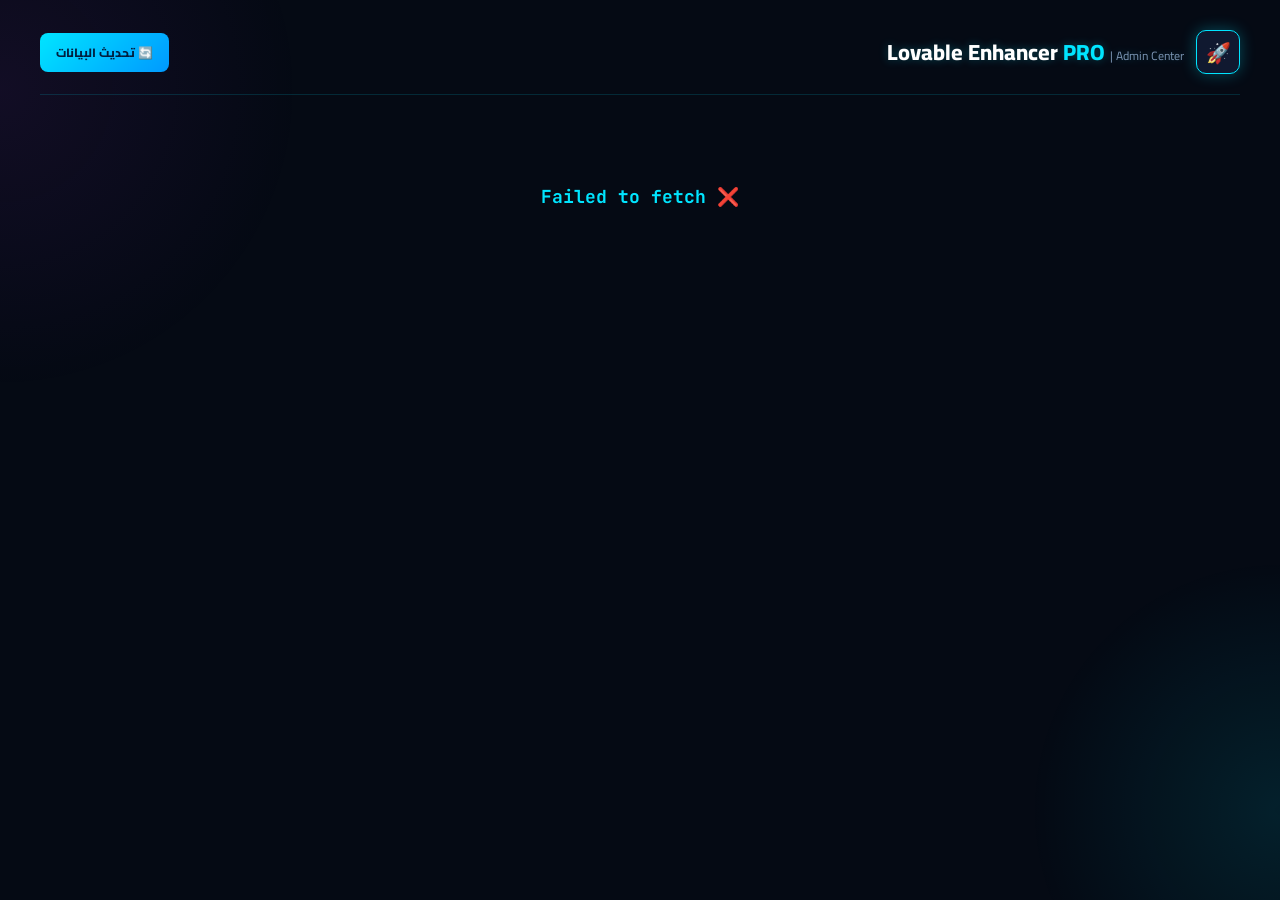
<file: index.html>
<!DOCTYPE html>
<html lang="ar" dir="rtl">
<head>
    <meta charset="UTF-8">
    <meta name="viewport" content="width=device-width, initial-scale=1.0">
    <title>Lovable Pro - Admin Center</title>
    <link rel="preconnect" href="https://fonts.googleapis.com" />
    <link rel="preconnect" href="https://fonts.gstatic.com" crossorigin />
    <link href="https://fonts.googleapis.com/css2?family=Cairo:wght@400;600;700;800&family=JetBrains+Mono:wght@500;700&display=swap" rel="stylesheet" />
    
    <style>
        :root {
            --bg: #050a14;
            --surface: #0a1122;
            --surface-2: #101930;
            --primary: #00e5ff;
            --primary-2: #b537f2;
            --danger: #ff2a5f;
            --warning: #ff9e00;
            --text: #e2f1ff;
            --muted: #7b96b5;
            --border: rgba(0, 229, 255, 0.15);
            --glow: rgba(0, 229, 255, 0.3);
            --font: 'Cairo', sans-serif;
            --mono: 'JetBrains Mono', monospace;
        }

        * { box-sizing: border-box; margin: 0; padding: 0; }

        body { 
            background: var(--bg); color: var(--text); font-family: var(--font); 
            padding: 30px 20px; -webkit-font-smoothing: antialiased;
        }

        .mesh {
            position: fixed; inset: 0; z-index: -1; pointer-events: none;
            background: radial-gradient(600px circle at 0% 10%, rgba(181, 55, 242, 0.08), transparent 50%),
                        radial-gradient(500px circle at 100% 90%, rgba(0, 229, 255, 0.1), transparent 50%);
        }

        .container { max-width: 1200px; margin: 0 auto; }

        .header { display: flex; justify-content: space-between; align-items: center; padding-bottom: 20px; border-bottom: 1px solid var(--border); margin-bottom: 30px; }
        .brand { display: flex; align-items: center; gap: 12px; }
        .logo { width: 44px; height: 44px; background: var(--surface-2); border-radius: 10px; border: 1px solid var(--primary); box-shadow: 0 0 15px var(--glow); display: grid; place-items: center; font-size: 20px; }
        .title { font-size: 22px; font-weight: 800; color: #fff; text-shadow: 0 0 10px var(--glow); }
        .title span { color: var(--primary); }

        .grid { display: grid; grid-template-columns: repeat(auto-fit, minmax(250px, 1fr)); gap: 20px; margin-bottom: 20px; }
        .card { background: var(--surface); border: 1px solid var(--border); border-radius: 14px; padding: 24px; box-shadow: 0 8px 24px rgba(0,0,0,0.4); position: relative; overflow: hidden; }
        .card::before { content: ''; position: absolute; top: 0; right: 0; width: 3px; height: 100%; background: var(--primary); box-shadow: 0 0 10px var(--glow); }
        .card.purple::before { background: var(--primary-2); box-shadow: 0 0 10px rgba(181,55,242,0.4); }
        .card h3 { color: #fff; font-size: 16px; font-weight: 700; margin-bottom: 15px; }
        .stat-val { font-family: var(--mono); font-size: 38px; font-weight: bold; color: var(--primary); text-shadow: 0 0 15px var(--glow); margin-top: 10px; }
        .stat-label { color: var(--muted); font-size: 13px; font-weight: 600; }

        .form-group { display: flex; flex-direction: column; gap: 8px; margin-bottom: 16px; }
        label { font-size: 13px; color: var(--muted); font-weight: 600; }
        select { background: rgba(0,0,0,0.3); border: 1px solid var(--border); color: var(--primary); padding: 12px 14px; border-radius: 8px; font-family: var(--font); font-size: 14px; outline: none; transition: 0.3s; width: 250px;}
        select:focus { border-color: var(--primary); box-shadow: 0 0 8px var(--glow); }

        .btn { background: linear-gradient(135deg, var(--primary), #0099ff); color: #001f3f; border: none; padding: 12px 20px; border-radius: 8px; font-weight: 800; font-size: 14px; cursor: pointer; transition: 0.3s; font-family: var(--font); display: flex; justify-content: center; align-items: center; gap: 8px; }
        .btn:hover { transform: translateY(-2px); box-shadow: 0 6px 20px var(--glow); }
        .btn:disabled { opacity: 0.6; cursor: not-allowed; transform: none; }
        .btn-danger { background: transparent; color: var(--danger); border: 1px solid rgba(255,42,95,0.4); padding: 6px 12px; font-size: 11px; font-weight: 700; border-radius: 6px; cursor: pointer; transition: 0.2s; }
        .btn-danger:hover { background: rgba(255,42,95,0.1); box-shadow: 0 0 10px rgba(255,42,95,0.3); }
        
        .btn-copy { background: transparent; color: var(--primary); border: none; cursor: pointer; font-size: 14px; margin-right: 5px; transition: 0.2s;}
        .btn-copy:hover { transform: scale(1.2); text-shadow: 0 0 8px var(--glow); }

        /* Tabs System */
        .tabs { display: flex; gap: 10px; margin-bottom: 20px; background: var(--surface); padding: 8px; border-radius: 12px; border: 1px solid var(--border); }
        .tab-btn { flex: 1; padding: 12px; background: transparent; border: none; color: var(--muted); font-family: var(--font); font-weight: 700; font-size: 15px; border-radius: 8px; cursor: pointer; transition: 0.3s; }
        .tab-btn.active { background: var(--primary); color: #001f3f; box-shadow: 0 0 15px var(--glow); }
        .tab-content { display: none; animation: fadeIn 0.3s ease; }
        @keyframes fadeIn { from { opacity: 0; transform: translateY(5px); } to { opacity: 1; transform: none; } }

        /* Tables & Sorting */
        table { width: 100%; border-collapse: collapse; font-size: 13px; white-space: nowrap; }
        th, td { padding: 14px 10px; text-align: right; border-bottom: 1px dashed rgba(0, 229, 255, 0.1); }
        th { color: var(--muted); font-weight: 700; background: rgba(0,0,0,0.2); cursor: pointer; transition: 0.2s; user-select: none; }
        th:hover { color: var(--primary); background: rgba(0, 229, 255, 0.05); }
        td { color: #fff; }
        .td-mono { font-family: var(--mono); color: var(--text); }
        tr:hover td { background: rgba(0, 229, 255, 0.03); }
        
        .clickable-link { color: var(--primary); text-decoration: underline; cursor: pointer; font-weight: bold; }
        .clickable-link:hover { color: #fff; text-shadow: 0 0 8px var(--glow); }

        .badge { padding: 4px 10px; border-radius: 6px; font-size: 11px; font-weight: 800; letter-spacing: 0.5px; display: inline-block;}
        .badge.active { background: rgba(0, 229, 255, 0.1); color: var(--primary); border: 1px solid var(--primary); }
        .badge.unused { background: rgba(181, 55, 242, 0.15); color: #eabfff; border: 1px solid var(--primary-2); }
        .badge.expired { background: rgba(255, 42, 95, 0.1); color: var(--danger); border: 1px solid var(--danger); }

        .new-keys-box { margin-top: 20px; padding: 20px; background: var(--surface-2); border-radius: 8px; border: 1px dashed var(--primary); color: var(--primary); font-family: var(--mono); text-align: center; font-size: 20px; display: none; font-weight: bold; letter-spacing: 1px;}
        .loading { text-align: center; padding: 60px; color: var(--primary); font-family: var(--mono); font-weight: bold; font-size: 18px; animation: pulse 1.5s infinite; }
        
        /* Modal (History Logs) */
        .modal { display: none; position: fixed; z-index: 1000; left: 0; top: 0; width: 100%; height: 100%; background-color: rgba(5, 10, 20, 0.9); backdrop-filter: blur(5px); }
        .modal-content { background-color: var(--surface); margin: 5% auto; padding: 20px; border: 1px solid var(--primary); border-radius: 14px; width: 80%; max-width: 800px; box-shadow: 0 0 30px var(--glow); color: #fff; animation: fadeIn 0.3s; }
        .close-modal { color: var(--danger); float: left; font-size: 28px; font-weight: bold; cursor: pointer; }
        .close-modal:hover { color: #ff85a1; }
        .modal-header { font-size: 18px; font-weight: bold; color: var(--primary); margin-bottom: 15px; border-bottom: 1px solid var(--border); padding-bottom: 10px; font-family: var(--mono); direction: ltr; text-align: left;}
    </style>
</head>
<body>
    <div class="mesh"></div>

    <div class="container">
        <header class="header">
            <div class="brand">
                <div class="logo">🚀</div>
                <div class="title">Lovable Enhancer <span>PRO</span> <span style="font-size:12px; color: var(--muted); font-weight:normal;">| Admin Center</span></div>
            </div>
            <div>
                <button class="btn" style="padding: 8px 16px; font-size: 12px;" onclick="loadData()">🔄 تحديث البيانات</button>
            </div>
        </header>

        <div id="loader" class="loading">جاري مزامنة البيانات مع السيرفر السحابي...</div>

        <div id="dashboard-content" style="display: none;">
            
            <div class="grid">
                <div class="card">
                    <div class="stat-label">إجمالي التخطي (التراخيص المدفوعة)</div>
                    <div class="stat-val" id="total-lic-injections">0</div>
                </div>
                <div class="card purple">
                    <div class="stat-label">إجمالي التخطي (الفترات التجريبية)</div>
                    <div class="stat-val" id="total-trial-injections" style="color: #eabfff;">0</div>
                </div>
                <div class="card">
                    <div class="stat-label">إجمالي الأجهزة المسجلة (المستخدمين)</div>
                    <div class="stat-val" id="total-devices">0</div>
                </div>
                <div class="card purple">
                    <div class="stat-label">الفترات التجريبية الحالية</div>
                    <div class="stat-val" id="total-trials" style="color: #eabfff;">0</div>
                </div>
            </div>

            <!-- توليد التراخيص (تم تعديل اللوجيك) -->
            <div class="card" style="margin-bottom: 20px;">
                <h3>✨ توليد ترخيص جديد</h3>
                <div style="display: flex; gap: 15px; align-items: flex-end;">
                    <div class="form-group">
                        <label>اختر خطة الاشتراك لتوليد الكود</label>
                        <select id="plan-type">
                            <option value="Daily">يومي (Daily) - 1 Day</option>
                            <option value="Weekly">أسبوعي (Weekly) - 7 Days</option>
                            <option value="Monthly" selected>شهري (Monthly) - 30 Days</option>
                            <option value="Yearly">سنوي (Yearly) - 365 Days</option>
                        </select>
                    </div>
                    <div class="form-group">
                        <button class="btn" id="generate-btn" onclick="generateKeys()">توليد الكود الآن</button>
                    </div>
                </div>
                <div id="new-keys" class="new-keys-box"></div>
            </div>

            <!-- نظام التبويبات -->
            <div class="tabs">
                <button class="tab-btn active" onclick="switchTab('tab-licenses')">🔑 التراخيص (Licenses)</button>
                <button class="tab-btn" onclick="switchTab('tab-devices')">💻 المستخدمين (Devices)</button>
                <button class="tab-btn" onclick="switchTab('tab-trials')">🎁 الفترات التجريبية (Trials)</button>
            </div>

            <!-- الجداول -->
            <div id="tab-licenses" class="card tab-content" style="display: block;">
                <div style="overflow-x: auto;">
                    <table>
                        <thead>
                            <tr>
                                <th onclick="sortData('licenses', 'key')">كود الاشتراك ⇕</th>
                                <th onclick="sortData('licenses', 'plan')">الخطة ⇕</th>
                                <th onclick="sortData('licenses', 'status')">الحالة ⇕</th>
                                <th onclick="sortData('licenses', 'started_at')">تاريخ البدء ⇕</th>
                                <th onclick="sortData('licenses', 'expires_at')">تاريخ الانتهاء ⇕</th>
                                <th onclick="sortData('licenses', 'time_left')">المدة المتبقية ⇕</th>
                                <th onclick="sortData('licenses', 'connected_devices')">أجهزة متصلة ⇕</th>
                                <th onclick="sortData('licenses', 'usage_count')">إجمالي التخطي ⇕</th>
                                <th>الإجراءات</th>
                            </tr>
                        </thead>
                        <tbody id="licenses-table"></tbody>
                    </table>
                </div>
            </div>

            <div id="tab-devices" class="card tab-content">
                <div style="overflow-x: auto;">
                    <table>
                        <thead>
                            <tr>
                                <th onclick="sortData('devices', 'device_hash')">معرف الجهاز (Device Hash) ⇕</th>
                                <th onclick="sortData('devices', 'current_key')">الكود الحالي ⇕</th>
                                <th onclick="sortData('devices', 'status')">الحالة ⇕</th>
                                <th onclick="sortData('devices', 'components.webgl')">بصمة الجهاز (WebGL) ⇕</th>
                                <th onclick="sortData('devices', 'last_used_at')">آخر نشاط ⇕</th>
                                <th onclick="sortData('devices', 'usage_count')">عمليات التخطي ⇕</th>
                            </tr>
                        </thead>
                        <tbody id="devices-table"></tbody>
                    </table>
                </div>
            </div>

            <div id="tab-trials" class="card tab-content">
                <div style="overflow-x: auto;">
                    <table>
                        <thead>
                            <tr>
                                <th onclick="sortData('trials', 'device_hash')">معرف الجهاز ⇕</th>
                                <th onclick="sortData('trials', 'components.webgl')">بصمة الجهاز ⇕</th>
                                <th onclick="sortData('trials', 'status')">الحالة ⇕</th>
                                <th onclick="sortData('trials', 'started_at')">تاريخ البدء ⇕</th>
                                <th onclick="sortData('trials', 'last_used_at')">آخر نشاط ⇕</th>
                                <th onclick="sortData('trials', 'usage_count')">عمليات التخطي ⇕</th>
                                <th>الإجراءات</th>
                            </tr>
                        </thead>
                        <tbody id="trials-table"></tbody>
                    </table>
                </div>
            </div>

        </div>
    </div>

    <!-- نافذة السجلات (Modal) -->
    <div id="history-modal" class="modal">
        <div class="modal-content">
            <span class="close-modal" onclick="closeModal()">&times;</span>
            <div id="modal-title" class="modal-header">History Logs</div>
            <div style="overflow-x: auto;">
                <table id="modal-table">
                    <!-- سيتم حقن البيانات هنا -->
                </table>
            </div>
        </div>
    </div>

    <script>
        const SERVER_URL = 'https://lovable-pro-server.vercel.app'; 
        
        let appData = { licenses: [], devices: [], trials: [] };
        let sortState = { column: null, order: 'asc' };

        function switchTab(tabId) {
            document.querySelectorAll('.tab-btn').forEach(btn => btn.classList.remove('active'));
            document.querySelectorAll('.tab-content').forEach(content => content.style.display = 'none');
            document.querySelector(`[onclick="switchTab('${tabId}')"]`).classList.add('active');
            document.getElementById(tabId).style.display = 'block';
        }

        async function apiCall(endpoint, method = 'GET', body = null) {
            const options = { method, headers: { 'Content-Type': 'application/json' } };
            if (body) options.body = JSON.stringify(body);
            const res = await fetch(`${SERVER_URL}/api/admin/${endpoint}`, options);
            if (!res.ok) throw new Error('فشل الاتصال بالسيرفر.');
            return res.json();
        }

        function formatDate(dateStr) {
            if (!dateStr) return '<span style="color: var(--muted)">—</span>';
            const d = new Date(dateStr);
            return d.toLocaleString('ar-EG', { year: 'numeric', month: 'short', day: 'numeric', hour: '2-digit', minute:'2-digit' });
        }

        function getStatusBadge(status) {
            if (status === 'active') return '<span class="badge active">نشط</span>';
            if (status === 'unused') return '<span class="badge unused">غير مستخدم</span>';
            if (status === 'expired') return '<span class="badge expired">منتهي</span>';
            return status;
        }

        function copyText(text) {
            navigator.clipboard.writeText(text);
        }

        // مسار لقراءة الخصائص المتداخلة (مثل components.webgl) للترتيب
        function getNestedValue(obj, path) {
            return path.split('.').reduce((acc, part) => acc && acc[part], obj);
        }

        function sortData(tableName, column) {
            if (sortState.column === column) {
                sortState.order = sortState.order === 'asc' ? 'desc' : 'asc';
            } else {
                sortState.column = column;
                sortState.order = 'asc';
            }

            appData[tableName].sort((a, b) => {
                let valA = getNestedValue(a, column) || '';
                let valB = getNestedValue(b, column) || '';
                
                if (typeof valA === 'string') valA = valA.toLowerCase();
                if (typeof valB === 'string') valB = valB.toLowerCase();

                if (valA < valB) return sortState.order === 'asc' ? -1 : 1;
                if (valA > valB) return sortState.order === 'asc' ? 1 : -1;
                return 0;
            });

            if (tableName === 'licenses') renderLicenses();
            else if (tableName === 'devices') renderDevices();
            else if (tableName === 'trials') renderTrials();
        }

        async function loadData() {
            const loader = document.getElementById('loader');
            const content = document.getElementById('dashboard-content');
            
            try {
                const data = await apiCall('stats');
                appData = { licenses: data.licenses, devices: data.devices, trials: data.trials };
                
                loader.style.display = 'none';
                content.style.display = 'block';
                
                const licUsage = data.licenses.reduce((s, l) => s + (l.usage_count || 0), 0);
                const trialUsage = data.trials.reduce((s, t) => s + (t.usage_count || 0), 0);
                
                document.getElementById('total-lic-injections').textContent = licUsage;
                document.getElementById('total-trial-injections').textContent = trialUsage;
                document.getElementById('total-devices').textContent = data.devices.length;
                document.getElementById('total-trials').textContent = data.trials.length;

                renderLicenses();
                renderDevices();
                renderTrials();

            } catch (e) { 
                loader.textContent = '❌ ' + e.message;
                loader.style.animation = 'none';
            }
        }

        function renderLicenses() {
            const tbody = document.getElementById('licenses-table');
            tbody.innerHTML = appData.licenses.map(lic => {
                const isUnused = lic.status === 'unused';
                const actionBtns = `
                    <div style="display:flex; gap:5px; justify-content:flex-end;">
                        ${!isUnused ? `<button class="btn-danger" style="border-color:var(--warning); color:var(--warning);" onclick="resetDevice('${lic.key}')" title="فك الارتباط بالأجهزة">فك</button>` : ''}
                        <button class="btn-danger" onclick="deleteLicense('${lic.key}')" title="حذف الكود نهائياً">حذف</button>
                    </div>
                `;
                return `<tr>
                    <td class="td-mono" style="color: var(--primary); text-align: left;">
                        <button class="btn-copy" onclick="copyText('${lic.key}')" title="نسخ الكود">📋</button>
                        <span class="clickable-link" onclick="openKeyHistory('${lic.key}')">${lic.key}</span>
                    </td>
                    <td>${lic.plan}</td>
                    <td>${getStatusBadge(lic.status)}</td>
                    <td class="td-mono">${formatDate(lic.started_at)}</td>
                    <td class="td-mono">${formatDate(lic.expires_at)}</td>
                    <td class="td-mono" style="color: var(--warning);">${lic.time_left}</td>
                    <td class="td-mono">${lic.connected_devices || 0}</td>
                    <td class="td-mono" style="color: var(--primary); font-weight:bold;">${lic.usage_count || 0}</td>
                    <td>${actionBtns}</td>
                </tr>`;
            }).join('');
        }

        function renderDevices() {
            const tbody = document.getElementById('devices-table');
            tbody.innerHTML = appData.devices.map(dev => {
                const shortHash = dev.device_hash.substring(0, 16) + "...";
                const webgl = (dev.components && dev.components.webgl) ? dev.components.webgl.substring(0, 20) + "..." : "غير متوفر";
                
                const keyHtml = dev.current_key 
                    ? `<span class="td-mono" style="color:var(--warning)">${dev.current_key}</span>` 
                    : `<span style="color:var(--muted)">لا يوجد</span>`;
                
                return `<tr>
                    <td class="td-mono" style="text-align: left;">
                        <button class="btn-copy" onclick="copyText('${dev.device_hash}')" title="نسخ المعرف بالكامل">📋</button>
                        <span class="clickable-link" onclick="openDeviceHistory('${dev.device_hash}')" title="${dev.device_hash}">${shortHash}</span>
                    </td>
                    <td>${keyHtml}</td>
                    <td>${getStatusBadge(dev.status)}</td>
                    <td class="td-mono" style="font-size:11px;" title="${dev.components?.webgl || ''}">${webgl}</td>
                    <td class="td-mono">${formatDate(dev.last_used_at)}</td>
                    <td class="td-mono" style="color: var(--primary); font-weight:bold;">${dev.usage_count || 0}</td>
                </tr>`;
            }).join('');
        }

        function renderTrials() {
            const tbody = document.getElementById('trials-table');
            tbody.innerHTML = appData.trials.map(t => {
                const shortHash = t.device_hash.substring(0, 16) + "...";
                const webgl = (t.components && t.components.webgl) ? t.components.webgl.substring(0, 20) + "..." : "غير متوفر";
                return `<tr>
                    <td class="td-mono" style="text-align: left;">
                        <button class="btn-copy" onclick="copyText('${t.device_hash}')">📋</button>
                        <span title="${t.device_hash}">${shortHash}</span>
                    </td>
                    <td class="td-mono" style="font-size:11px;" title="${t.components?.webgl || ''}">${webgl}</td>
                    <td>${getStatusBadge(t.status)}</td>
                    <td class="td-mono">${formatDate(t.started_at)}</td>
                    <td class="td-mono">${formatDate(t.last_used_at)}</td>
                    <td class="td-mono" style="color: #eabfff; font-weight:bold;">${t.usage_count || 0}</td>
                    <td><button class="btn-danger" onclick="deleteTrial('${t.device_hash}')" title="حذف لإتاحة التجربة مرة أخرى">حذف</button></td>
                </tr>`;
            }).join('');
        }

        // --- وظائف المودال والسجلات ---
        function openKeyHistory(key) {
            const lic = appData.licenses.find(l => l.key === key);
            if (!lic) return;
            const history = lic.history_devices || [];
            
            document.getElementById('modal-title').textContent = `Logs for Key: ${key}`;
            
            let html = `<thead><tr><th>معرف الجهاز (Device Hash)</th><th>تاريخ الارتباط</th></tr></thead><tbody>`;
            if (history.length === 0) {
                html += `<tr><td colspan="2" style="text-align:center; color:var(--muted)">لا يوجد سجل أجهزة لهذا الكود</td></tr>`;
            } else {
                history.forEach(h => {
                    html += `<tr>
                        <td class="td-mono" style="text-align:left; font-size:12px;">${h.device_hash}</td>
                        <td class="td-mono">${formatDate(h.used_at)}</td>
                    </tr>`;
                });
            }
            html += `</tbody>`;
            document.getElementById('modal-table').innerHTML = html;
            document.getElementById('history-modal').style.display = "block";
        }

        function openDeviceHistory(hash) {
            const dev = appData.devices.find(d => d.device_hash === hash);
            if (!dev) return;
            const history = dev.history_keys || [];
            
            document.getElementById('modal-title').textContent = `Logs for Device:\n${hash}`;
            
            let html = `<thead><tr><th>الكود المستخدم (License Key)</th><th>تاريخ الاستخدام</th></tr></thead><tbody>`;
            if (history.length === 0) {
                html += `<tr><td colspan="2" style="text-align:center; color:var(--muted)">لا يوجد سجل أكواد لهذا الجهاز</td></tr>`;
            } else {
                history.forEach(h => {
                    html += `<tr>
                        <td class="td-mono" style="color:var(--primary); text-align:left;">${h.key}</td>
                        <td class="td-mono">${formatDate(h.used_at)}</td>
                    </tr>`;
                });
            }
            html += `</tbody>`;
            document.getElementById('modal-table').innerHTML = html;
            document.getElementById('history-modal').style.display = "block";
        }

        function closeModal() {
            document.getElementById('history-modal').style.display = "none";
        }

        // --- دوال الأكشن (API) ---
        async function generateKeys() {
            const btn = document.getElementById('generate-btn');
            const plan = document.getElementById('plan-type').value;
            
            btn.disabled = true;
            btn.textContent = "جاري التوليد...";

            try {
                const data = await apiCall('generate', 'POST', { plan });
                const keysBox = document.getElementById('new-keys');
                keysBox.style.display = 'block';
                keysBox.innerHTML = `تم توليد كود الاشتراك:<br><br>${data.key}`;
                await loadData();
            } catch (e) { 
                alert(e.message); 
            } finally {
                btn.disabled = false;
                btn.textContent = "توليد الكود الآن";
            }
        }

        async function resetDevice(key) {
            if (!confirm(`هل أنت متأكد من فك ارتباط الأجهزة بالكود:\n${key}\nسيتم إرجاع الكود لحالة "غير مستخدم".`)) return;
            try { await apiCall('reset-device', 'POST', { key }); await loadData(); } 
            catch (e) { alert(e.message); }
        }

        async function deleteLicense(key) {
            if (!confirm(`تحذير: هل أنت متأكد من حذف هذا الكود نهائياً؟\n${key}`)) return;
            try { await apiCall('delete-license', 'POST', { key }); await loadData(); } 
            catch (e) { alert(e.message); }
        }

        async function deleteTrial(hash) {
            if (!confirm(`هل أنت متأكد من حذف هذا السجل؟ سيسمح هذا للجهاز بالاستفادة من الفترة التجريبية مرة أخرى.`)) return;
            try { await apiCall('delete-trial', 'POST', { device_hash: hash }); await loadData(); } 
            catch (e) { alert(e.message); }
        }

        window.onload = loadData;
        window.onclick = function(event) {
            if (event.target == document.getElementById('history-modal')) closeModal();
        }
    </script>
</body>
</html>
</file>
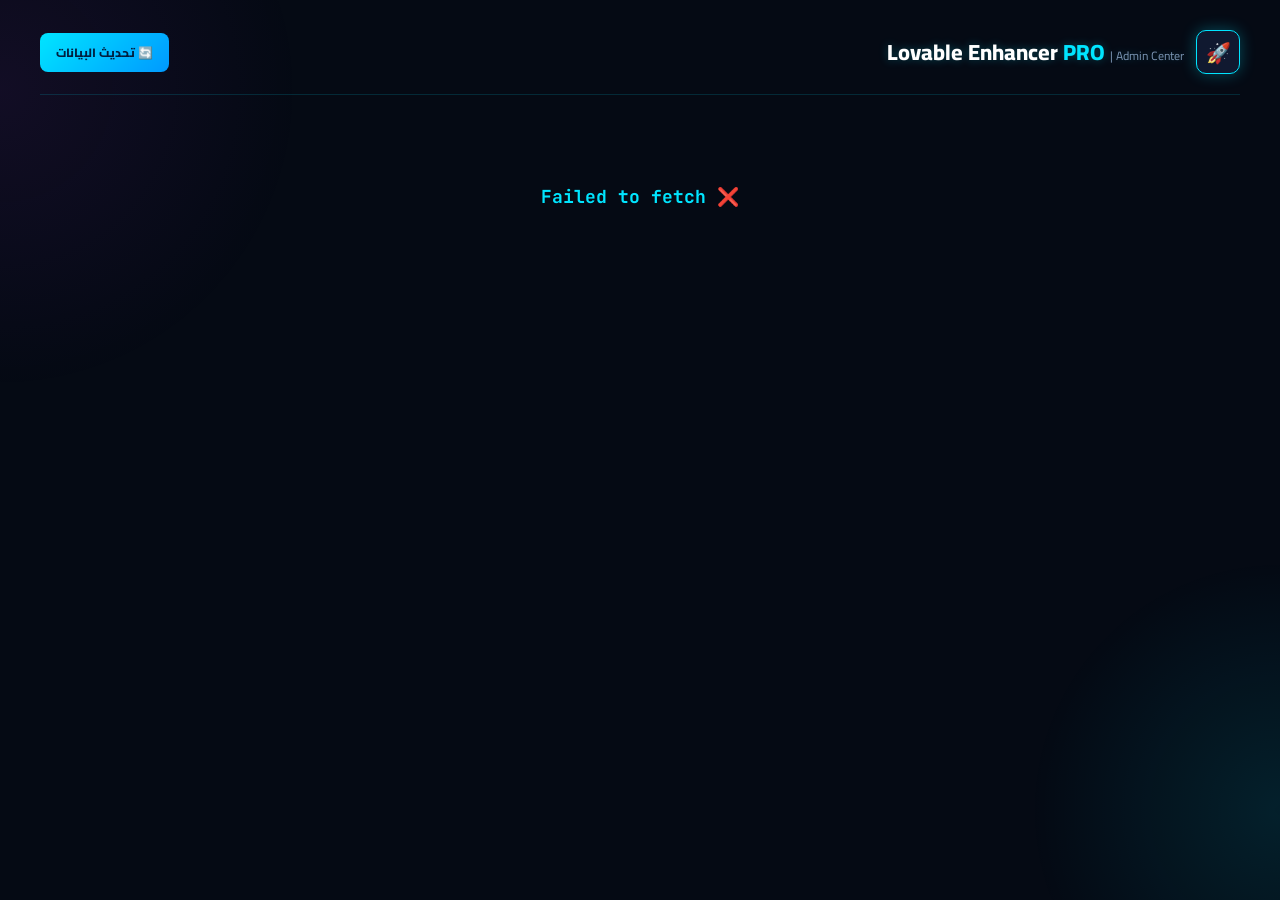
<file: ADMIN/dashboard.html>
<!DOCTYPE html>
<html lang="ar" dir="rtl">
<head>
    <meta charset="UTF-8">
    <meta name="viewport" content="width=device-width, initial-scale=1.0">
    <title>Lovable Pro - Admin Center</title>
    <link rel="preconnect" href="https://fonts.googleapis.com" />
    <link rel="preconnect" href="https://fonts.gstatic.com" crossorigin />
    <link href="https://fonts.googleapis.com/css2?family=Cairo:wght@400;600;700;800&family=JetBrains+Mono:wght@500;700&display=swap" rel="stylesheet" />
    
    <style>
        :root {
            --bg: #050a14;
            --surface: #0a1122;
            --surface-2: #101930;
            --primary: #00e5ff;
            --primary-2: #b537f2;
            --danger: #ff2a5f;
            --warning: #ff9e00;
            --text: #e2f1ff;
            --muted: #7b96b5;
            --border: rgba(0, 229, 255, 0.15);
            --glow: rgba(0, 229, 255, 0.3);
            --font: 'Cairo', sans-serif;
            --mono: 'JetBrains Mono', monospace;
        }

        * { box-sizing: border-box; margin: 0; padding: 0; }

        body { 
            background: var(--bg); color: var(--text); font-family: var(--font); 
            padding: 30px 20px; -webkit-font-smoothing: antialiased;
        }

        .mesh {
            position: fixed; inset: 0; z-index: -1; pointer-events: none;
            background: radial-gradient(600px circle at 0% 10%, rgba(181, 55, 242, 0.08), transparent 50%),
                        radial-gradient(500px circle at 100% 90%, rgba(0, 229, 255, 0.1), transparent 50%);
        }

        .container { max-width: 1200px; margin: 0 auto; }

        .header { display: flex; justify-content: space-between; align-items: center; padding-bottom: 20px; border-bottom: 1px solid var(--border); margin-bottom: 30px; }
        .brand { display: flex; align-items: center; gap: 12px; }
        .logo { width: 44px; height: 44px; background: var(--surface-2); border-radius: 10px; border: 1px solid var(--primary); box-shadow: 0 0 15px var(--glow); display: grid; place-items: center; font-size: 20px; }
        .title { font-size: 22px; font-weight: 800; color: #fff; text-shadow: 0 0 10px var(--glow); }
        .title span { color: var(--primary); }

        .grid { display: grid; grid-template-columns: repeat(auto-fit, minmax(250px, 1fr)); gap: 20px; margin-bottom: 20px; }
        .card { background: var(--surface); border: 1px solid var(--border); border-radius: 14px; padding: 24px; box-shadow: 0 8px 24px rgba(0,0,0,0.4); position: relative; overflow: hidden; }
        .card::before { content: ''; position: absolute; top: 0; right: 0; width: 3px; height: 100%; background: var(--primary); box-shadow: 0 0 10px var(--glow); }
        .card.purple::before { background: var(--primary-2); box-shadow: 0 0 10px rgba(181,55,242,0.4); }
        .card h3 { color: #fff; font-size: 16px; font-weight: 700; margin-bottom: 15px; }
        .stat-val { font-family: var(--mono); font-size: 38px; font-weight: bold; color: var(--primary); text-shadow: 0 0 15px var(--glow); margin-top: 10px; }
        .stat-label { color: var(--muted); font-size: 13px; font-weight: 600; }

        .form-group { display: flex; flex-direction: column; gap: 8px; margin-bottom: 16px; }
        label { font-size: 13px; color: var(--muted); font-weight: 600; }
        select { background: rgba(0,0,0,0.3); border: 1px solid var(--border); color: var(--primary); padding: 12px 14px; border-radius: 8px; font-family: var(--font); font-size: 14px; outline: none; transition: 0.3s; width: 250px;}
        select:focus { border-color: var(--primary); box-shadow: 0 0 8px var(--glow); }

        .btn { background: linear-gradient(135deg, var(--primary), #0099ff); color: #001f3f; border: none; padding: 12px 20px; border-radius: 8px; font-weight: 800; font-size: 14px; cursor: pointer; transition: 0.3s; font-family: var(--font); display: flex; justify-content: center; align-items: center; gap: 8px; }
        .btn:hover { transform: translateY(-2px); box-shadow: 0 6px 20px var(--glow); }
        .btn:disabled { opacity: 0.6; cursor: not-allowed; transform: none; }
        .btn-danger { background: transparent; color: var(--danger); border: 1px solid rgba(255,42,95,0.4); padding: 6px 12px; font-size: 11px; font-weight: 700; border-radius: 6px; cursor: pointer; transition: 0.2s; }
        .btn-danger:hover { background: rgba(255,42,95,0.1); box-shadow: 0 0 10px rgba(255,42,95,0.3); }
        
        .btn-copy { background: transparent; color: var(--primary); border: none; cursor: pointer; font-size: 14px; margin-right: 5px; transition: 0.2s;}
        .btn-copy:hover { transform: scale(1.2); text-shadow: 0 0 8px var(--glow); }

        /* Tabs System */
        .tabs { display: flex; gap: 10px; margin-bottom: 20px; background: var(--surface); padding: 8px; border-radius: 12px; border: 1px solid var(--border); }
        .tab-btn { flex: 1; padding: 12px; background: transparent; border: none; color: var(--muted); font-family: var(--font); font-weight: 700; font-size: 15px; border-radius: 8px; cursor: pointer; transition: 0.3s; }
        .tab-btn.active { background: var(--primary); color: #001f3f; box-shadow: 0 0 15px var(--glow); }
        .tab-content { display: none; animation: fadeIn 0.3s ease; }
        @keyframes fadeIn { from { opacity: 0; transform: translateY(5px); } to { opacity: 1; transform: none; } }

        /* Tables & Sorting */
        table { width: 100%; border-collapse: collapse; font-size: 13px; white-space: nowrap; }
        th, td { padding: 14px 10px; text-align: right; border-bottom: 1px dashed rgba(0, 229, 255, 0.1); }
        th { color: var(--muted); font-weight: 700; background: rgba(0,0,0,0.2); cursor: pointer; transition: 0.2s; user-select: none; }
        th:hover { color: var(--primary); background: rgba(0, 229, 255, 0.05); }
        td { color: #fff; }
        .td-mono { font-family: var(--mono); color: var(--text); }
        tr:hover td { background: rgba(0, 229, 255, 0.03); }
        
        .clickable-link { color: var(--primary); text-decoration: underline; cursor: pointer; font-weight: bold; }
        .clickable-link:hover { color: #fff; text-shadow: 0 0 8px var(--glow); }

        .badge { padding: 4px 10px; border-radius: 6px; font-size: 11px; font-weight: 800; letter-spacing: 0.5px; display: inline-block;}
        .badge.active { background: rgba(0, 229, 255, 0.1); color: var(--primary); border: 1px solid var(--primary); }
        .badge.unused { background: rgba(181, 55, 242, 0.15); color: #eabfff; border: 1px solid var(--primary-2); }
        .badge.expired { background: rgba(255, 42, 95, 0.1); color: var(--danger); border: 1px solid var(--danger); }

        .new-keys-box { margin-top: 20px; padding: 20px; background: var(--surface-2); border-radius: 8px; border: 1px dashed var(--primary); color: var(--primary); font-family: var(--mono); text-align: center; font-size: 20px; display: none; font-weight: bold; letter-spacing: 1px;}
        .loading { text-align: center; padding: 60px; color: var(--primary); font-family: var(--mono); font-weight: bold; font-size: 18px; animation: pulse 1.5s infinite; }
        
        /* Modal (History Logs) */
        .modal { display: none; position: fixed; z-index: 1000; left: 0; top: 0; width: 100%; height: 100%; background-color: rgba(5, 10, 20, 0.9); backdrop-filter: blur(5px); }
        .modal-content { background-color: var(--surface); margin: 5% auto; padding: 20px; border: 1px solid var(--primary); border-radius: 14px; width: 80%; max-width: 800px; box-shadow: 0 0 30px var(--glow); color: #fff; animation: fadeIn 0.3s; }
        .close-modal { color: var(--danger); float: left; font-size: 28px; font-weight: bold; cursor: pointer; }
        .close-modal:hover { color: #ff85a1; }
        .modal-header { font-size: 18px; font-weight: bold; color: var(--primary); margin-bottom: 15px; border-bottom: 1px solid var(--border); padding-bottom: 10px; font-family: var(--mono); direction: ltr; text-align: left;}
    </style>
</head>
<body>
    <div class="mesh"></div>

    <div class="container">
        <header class="header">
            <div class="brand">
                <div class="logo">🚀</div>
                <div class="title">Lovable Enhancer <span>PRO</span> <span style="font-size:12px; color: var(--muted); font-weight:normal;">| Admin Center</span></div>
            </div>
            <div>
                <button class="btn" style="padding: 8px 16px; font-size: 12px;" onclick="loadData()">🔄 تحديث البيانات</button>
            </div>
        </header>

        <div id="loader" class="loading">جاري مزامنة البيانات مع السيرفر السحابي...</div>

        <div id="dashboard-content" style="display: none;">
            
            <div class="grid">
                <div class="card">
                    <div class="stat-label">إجمالي التخطي (التراخيص المدفوعة)</div>
                    <div class="stat-val" id="total-lic-injections">0</div>
                </div>
                <div class="card purple">
                    <div class="stat-label">إجمالي التخطي (الفترات التجريبية)</div>
                    <div class="stat-val" id="total-trial-injections" style="color: #eabfff;">0</div>
                </div>
                <div class="card">
                    <div class="stat-label">إجمالي الأجهزة المسجلة (المستخدمين)</div>
                    <div class="stat-val" id="total-devices">0</div>
                </div>
                <div class="card purple">
                    <div class="stat-label">الفترات التجريبية الحالية</div>
                    <div class="stat-val" id="total-trials" style="color: #eabfff;">0</div>
                </div>
            </div>

            <!-- توليد التراخيص (تم تعديل اللوجيك) -->
            <div class="card" style="margin-bottom: 20px;">
                <h3>✨ توليد ترخيص جديد</h3>
                <div style="display: flex; gap: 15px; align-items: flex-end;">
                    <div class="form-group">
                        <label>اختر خطة الاشتراك لتوليد الكود</label>
                        <select id="plan-type">
                            <option value="Daily">يومي (Daily) - 1 Day</option>
                            <option value="Weekly">أسبوعي (Weekly) - 7 Days</option>
                            <option value="Monthly" selected>شهري (Monthly) - 30 Days</option>
                            <option value="Yearly">سنوي (Yearly) - 365 Days</option>
                        </select>
                    </div>
                    <div class="form-group">
                        <button class="btn" id="generate-btn" onclick="generateKeys()">توليد الكود الآن</button>
                    </div>
                </div>
                <div id="new-keys" class="new-keys-box"></div>
            </div>

            <!-- نظام التبويبات -->
            <div class="tabs">
                <button class="tab-btn active" onclick="switchTab('tab-licenses')">🔑 التراخيص (Licenses)</button>
                <button class="tab-btn" onclick="switchTab('tab-devices')">💻 المستخدمين (Devices)</button>
                <button class="tab-btn" onclick="switchTab('tab-trials')">🎁 الفترات التجريبية (Trials)</button>
            </div>

            <!-- الجداول -->
            <div id="tab-licenses" class="card tab-content" style="display: block;">
                <div style="overflow-x: auto;">
                    <table>
                        <thead>
                            <tr>
                                <th onclick="sortData('licenses', 'key')">كود الاشتراك ⇕</th>
                                <th onclick="sortData('licenses', 'plan')">الخطة ⇕</th>
                                <th onclick="sortData('licenses', 'status')">الحالة ⇕</th>
                                <th onclick="sortData('licenses', 'started_at')">تاريخ البدء ⇕</th>
                                <th onclick="sortData('licenses', 'expires_at')">تاريخ الانتهاء ⇕</th>
                                <th onclick="sortData('licenses', 'time_left')">المدة المتبقية ⇕</th>
                                <th onclick="sortData('licenses', 'connected_devices')">أجهزة متصلة ⇕</th>
                                <th onclick="sortData('licenses', 'usage_count')">إجمالي التخطي ⇕</th>
                                <th>الإجراءات</th>
                            </tr>
                        </thead>
                        <tbody id="licenses-table"></tbody>
                    </table>
                </div>
            </div>

            <div id="tab-devices" class="card tab-content">
                <div style="overflow-x: auto;">
                    <table>
                        <thead>
                            <tr>
                                <th onclick="sortData('devices', 'device_hash')">معرف الجهاز (Device Hash) ⇕</th>
                                <th onclick="sortData('devices', 'current_key')">الكود الحالي ⇕</th>
                                <th onclick="sortData('devices', 'status')">الحالة ⇕</th>
                                <th onclick="sortData('devices', 'components.webgl')">بصمة الجهاز (WebGL) ⇕</th>
                                <th onclick="sortData('devices', 'last_used_at')">آخر نشاط ⇕</th>
                                <th onclick="sortData('devices', 'usage_count')">عمليات التخطي ⇕</th>
                            </tr>
                        </thead>
                        <tbody id="devices-table"></tbody>
                    </table>
                </div>
            </div>

            <div id="tab-trials" class="card tab-content">
                <div style="overflow-x: auto;">
                    <table>
                        <thead>
                            <tr>
                                <th onclick="sortData('trials', 'device_hash')">معرف الجهاز ⇕</th>
                                <th onclick="sortData('trials', 'components.webgl')">بصمة الجهاز ⇕</th>
                                <th onclick="sortData('trials', 'status')">الحالة ⇕</th>
                                <th onclick="sortData('trials', 'started_at')">تاريخ البدء ⇕</th>
                                <th onclick="sortData('trials', 'last_used_at')">آخر نشاط ⇕</th>
                                <th onclick="sortData('trials', 'usage_count')">عمليات التخطي ⇕</th>
                                <th>الإجراءات</th>
                            </tr>
                        </thead>
                        <tbody id="trials-table"></tbody>
                    </table>
                </div>
            </div>

        </div>
    </div>

    <!-- نافذة السجلات (Modal) -->
    <div id="history-modal" class="modal">
        <div class="modal-content">
            <span class="close-modal" onclick="closeModal()">&times;</span>
            <div id="modal-title" class="modal-header">History Logs</div>
            <div style="overflow-x: auto;">
                <table id="modal-table">
                    <!-- سيتم حقن البيانات هنا -->
                </table>
            </div>
        </div>
    </div>

    <script>
        const SERVER_URL = 'https://lovable-pro-server.vercel.app'; 
        
        let appData = { licenses: [], devices: [], trials: [] };
        let sortState = { column: null, order: 'asc' };

        function switchTab(tabId) {
            document.querySelectorAll('.tab-btn').forEach(btn => btn.classList.remove('active'));
            document.querySelectorAll('.tab-content').forEach(content => content.style.display = 'none');
            document.querySelector(`[onclick="switchTab('${tabId}')"]`).classList.add('active');
            document.getElementById(tabId).style.display = 'block';
        }

        async function apiCall(endpoint, method = 'GET', body = null) {
            const options = { method, headers: { 'Content-Type': 'application/json' } };
            if (body) options.body = JSON.stringify(body);
            const res = await fetch(`${SERVER_URL}/api/admin/${endpoint}`, options);
            if (!res.ok) throw new Error('فشل الاتصال بالسيرفر.');
            return res.json();
        }

        function formatDate(dateStr) {
            if (!dateStr) return '<span style="color: var(--muted)">—</span>';
            const d = new Date(dateStr);
            return d.toLocaleString('ar-EG', { year: 'numeric', month: 'short', day: 'numeric', hour: '2-digit', minute:'2-digit' });
        }

        function getStatusBadge(status) {
            if (status === 'active') return '<span class="badge active">نشط</span>';
            if (status === 'unused') return '<span class="badge unused">غير مستخدم</span>';
            if (status === 'expired') return '<span class="badge expired">منتهي</span>';
            return status;
        }

        function copyText(text) {
            navigator.clipboard.writeText(text);
        }

        // مسار لقراءة الخصائص المتداخلة (مثل components.webgl) للترتيب
        function getNestedValue(obj, path) {
            return path.split('.').reduce((acc, part) => acc && acc[part], obj);
        }

        function sortData(tableName, column) {
            if (sortState.column === column) {
                sortState.order = sortState.order === 'asc' ? 'desc' : 'asc';
            } else {
                sortState.column = column;
                sortState.order = 'asc';
            }

            appData[tableName].sort((a, b) => {
                let valA = getNestedValue(a, column) || '';
                let valB = getNestedValue(b, column) || '';
                
                if (typeof valA === 'string') valA = valA.toLowerCase();
                if (typeof valB === 'string') valB = valB.toLowerCase();

                if (valA < valB) return sortState.order === 'asc' ? -1 : 1;
                if (valA > valB) return sortState.order === 'asc' ? 1 : -1;
                return 0;
            });

            if (tableName === 'licenses') renderLicenses();
            else if (tableName === 'devices') renderDevices();
            else if (tableName === 'trials') renderTrials();
        }

        async function loadData() {
            const loader = document.getElementById('loader');
            const content = document.getElementById('dashboard-content');
            
            try {
                const data = await apiCall('stats');
                appData = { licenses: data.licenses, devices: data.devices, trials: data.trials };
                
                loader.style.display = 'none';
                content.style.display = 'block';
                
                const licUsage = data.licenses.reduce((s, l) => s + (l.usage_count || 0), 0);
                const trialUsage = data.trials.reduce((s, t) => s + (t.usage_count || 0), 0);
                
                document.getElementById('total-lic-injections').textContent = licUsage;
                document.getElementById('total-trial-injections').textContent = trialUsage;
                document.getElementById('total-devices').textContent = data.devices.length;
                document.getElementById('total-trials').textContent = data.trials.length;

                renderLicenses();
                renderDevices();
                renderTrials();

            } catch (e) { 
                loader.textContent = '❌ ' + e.message;
                loader.style.animation = 'none';
            }
        }

        function renderLicenses() {
            const tbody = document.getElementById('licenses-table');
            tbody.innerHTML = appData.licenses.map(lic => {
                const isUnused = lic.status === 'unused';
                const actionBtns = `
                    <div style="display:flex; gap:5px; justify-content:flex-end;">
                        ${!isUnused ? `<button class="btn-danger" style="border-color:var(--warning); color:var(--warning);" onclick="resetDevice('${lic.key}')" title="فك الارتباط بالأجهزة">فك</button>` : ''}
                        <button class="btn-danger" onclick="deleteLicense('${lic.key}')" title="حذف الكود نهائياً">حذف</button>
                    </div>
                `;
                return `<tr>
                    <td class="td-mono" style="color: var(--primary); text-align: left;">
                        <button class="btn-copy" onclick="copyText('${lic.key}')" title="نسخ الكود">📋</button>
                        <span class="clickable-link" onclick="openKeyHistory('${lic.key}')">${lic.key}</span>
                    </td>
                    <td>${lic.plan}</td>
                    <td>${getStatusBadge(lic.status)}</td>
                    <td class="td-mono">${formatDate(lic.started_at)}</td>
                    <td class="td-mono">${formatDate(lic.expires_at)}</td>
                    <td class="td-mono" style="color: var(--warning);">${lic.time_left}</td>
                    <td class="td-mono">${lic.connected_devices || 0}</td>
                    <td class="td-mono" style="color: var(--primary); font-weight:bold;">${lic.usage_count || 0}</td>
                    <td>${actionBtns}</td>
                </tr>`;
            }).join('');
        }

        function renderDevices() {
            const tbody = document.getElementById('devices-table');
            tbody.innerHTML = appData.devices.map(dev => {
                const shortHash = dev.device_hash.substring(0, 16) + "...";
                const webgl = (dev.components && dev.components.webgl) ? dev.components.webgl.substring(0, 20) + "..." : "غير متوفر";
                
                const keyHtml = dev.current_key 
                    ? `<span class="td-mono" style="color:var(--warning)">${dev.current_key}</span>` 
                    : `<span style="color:var(--muted)">لا يوجد</span>`;
                
                return `<tr>
                    <td class="td-mono" style="text-align: left;">
                        <button class="btn-copy" onclick="copyText('${dev.device_hash}')" title="نسخ المعرف بالكامل">📋</button>
                        <span class="clickable-link" onclick="openDeviceHistory('${dev.device_hash}')" title="${dev.device_hash}">${shortHash}</span>
                    </td>
                    <td>${keyHtml}</td>
                    <td>${getStatusBadge(dev.status)}</td>
                    <td class="td-mono" style="font-size:11px;" title="${dev.components?.webgl || ''}">${webgl}</td>
                    <td class="td-mono">${formatDate(dev.last_used_at)}</td>
                    <td class="td-mono" style="color: var(--primary); font-weight:bold;">${dev.usage_count || 0}</td>
                </tr>`;
            }).join('');
        }

        function renderTrials() {
            const tbody = document.getElementById('trials-table');
            tbody.innerHTML = appData.trials.map(t => {
                const shortHash = t.device_hash.substring(0, 16) + "...";
                const webgl = (t.components && t.components.webgl) ? t.components.webgl.substring(0, 20) + "..." : "غير متوفر";
                return `<tr>
                    <td class="td-mono" style="text-align: left;">
                        <button class="btn-copy" onclick="copyText('${t.device_hash}')">📋</button>
                        <span title="${t.device_hash}">${shortHash}</span>
                    </td>
                    <td class="td-mono" style="font-size:11px;" title="${t.components?.webgl || ''}">${webgl}</td>
                    <td>${getStatusBadge(t.status)}</td>
                    <td class="td-mono">${formatDate(t.started_at)}</td>
                    <td class="td-mono">${formatDate(t.last_used_at)}</td>
                    <td class="td-mono" style="color: #eabfff; font-weight:bold;">${t.usage_count || 0}</td>
                    <td><button class="btn-danger" onclick="deleteTrial('${t.device_hash}')" title="حذف لإتاحة التجربة مرة أخرى">حذف</button></td>
                </tr>`;
            }).join('');
        }

        // --- وظائف المودال والسجلات ---
        function openKeyHistory(key) {
            const lic = appData.licenses.find(l => l.key === key);
            if (!lic) return;
            const history = lic.history_devices || [];
            
            document.getElementById('modal-title').textContent = `Logs for Key: ${key}`;
            
            let html = `<thead><tr><th>معرف الجهاز (Device Hash)</th><th>تاريخ الارتباط</th></tr></thead><tbody>`;
            if (history.length === 0) {
                html += `<tr><td colspan="2" style="text-align:center; color:var(--muted)">لا يوجد سجل أجهزة لهذا الكود</td></tr>`;
            } else {
                history.forEach(h => {
                    html += `<tr>
                        <td class="td-mono" style="text-align:left; font-size:12px;">${h.device_hash}</td>
                        <td class="td-mono">${formatDate(h.used_at)}</td>
                    </tr>`;
                });
            }
            html += `</tbody>`;
            document.getElementById('modal-table').innerHTML = html;
            document.getElementById('history-modal').style.display = "block";
        }

        function openDeviceHistory(hash) {
            const dev = appData.devices.find(d => d.device_hash === hash);
            if (!dev) return;
            const history = dev.history_keys || [];
            
            document.getElementById('modal-title').textContent = `Logs for Device:\n${hash}`;
            
            let html = `<thead><tr><th>الكود المستخدم (License Key)</th><th>تاريخ الاستخدام</th></tr></thead><tbody>`;
            if (history.length === 0) {
                html += `<tr><td colspan="2" style="text-align:center; color:var(--muted)">لا يوجد سجل أكواد لهذا الجهاز</td></tr>`;
            } else {
                history.forEach(h => {
                    html += `<tr>
                        <td class="td-mono" style="color:var(--primary); text-align:left;">${h.key}</td>
                        <td class="td-mono">${formatDate(h.used_at)}</td>
                    </tr>`;
                });
            }
            html += `</tbody>`;
            document.getElementById('modal-table').innerHTML = html;
            document.getElementById('history-modal').style.display = "block";
        }

        function closeModal() {
            document.getElementById('history-modal').style.display = "none";
        }

        // --- دوال الأكشن (API) ---
        async function generateKeys() {
            const btn = document.getElementById('generate-btn');
            const plan = document.getElementById('plan-type').value;
            
            btn.disabled = true;
            btn.textContent = "جاري التوليد...";

            try {
                const data = await apiCall('generate', 'POST', { plan });
                const keysBox = document.getElementById('new-keys');
                keysBox.style.display = 'block';
                keysBox.innerHTML = `تم توليد كود الاشتراك:<br><br>${data.key}`;
                await loadData();
            } catch (e) { 
                alert(e.message); 
            } finally {
                btn.disabled = false;
                btn.textContent = "توليد الكود الآن";
            }
        }

        async function resetDevice(key) {
            if (!confirm(`هل أنت متأكد من فك ارتباط الأجهزة بالكود:\n${key}\nسيتم إرجاع الكود لحالة "غير مستخدم".`)) return;
            try { await apiCall('reset-device', 'POST', { key }); await loadData(); } 
            catch (e) { alert(e.message); }
        }

        async function deleteLicense(key) {
            if (!confirm(`تحذير: هل أنت متأكد من حذف هذا الكود نهائياً؟\n${key}`)) return;
            try { await apiCall('delete-license', 'POST', { key }); await loadData(); } 
            catch (e) { alert(e.message); }
        }

        async function deleteTrial(hash) {
            if (!confirm(`هل أنت متأكد من حذف هذا السجل؟ سيسمح هذا للجهاز بالاستفادة من الفترة التجريبية مرة أخرى.`)) return;
            try { await apiCall('delete-trial', 'POST', { device_hash: hash }); await loadData(); } 
            catch (e) { alert(e.message); }
        }

        window.onload = loadData;
        window.onclick = function(event) {
            if (event.target == document.getElementById('history-modal')) closeModal();
        }
    </script>
</body>
</html>
</file>
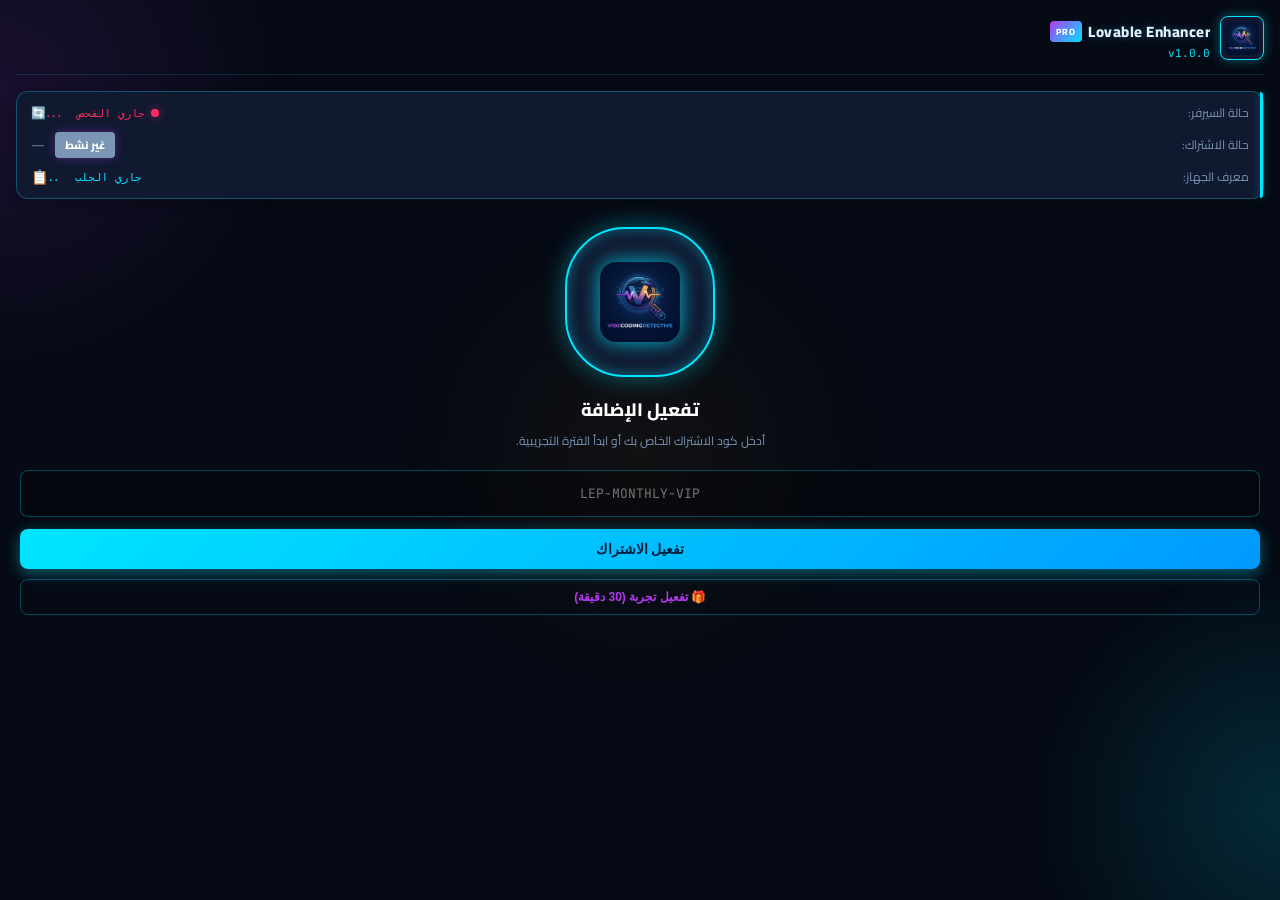
<file: chrome-license-hub-latest-edit/sidepanel/sidepanel.html>
<!doctype html>
<html lang="ar" dir="rtl">
<head>
  <meta charset="utf-8" />
  <title>Lovable Enhancer Pro</title>
  <link rel="preconnect" href="https://fonts.googleapis.com" />
  <link rel="preconnect" href="https://fonts.gstatic.com" crossorigin />
  <link rel="stylesheet" href="https://fonts.googleapis.com/css2?family=Cairo:wght@400;600;700;800&family=JetBrains+Mono:wght@500;700&display=swap" />
  <link rel="stylesheet" href="sidepanel.css" />
</head>
<body class="sp">
  <div class="mesh"></div>
  
  <!-- بوابة التحديث -->
  <section id="update-gate" class="update-gate hidden" role="alertdialog">
    <div class="ug-card">
      <div class="ug-icon">🚀</div>
      <h2>تحديث جديد متاح</h2>
      <p class="muted sm" id="ug-desc">يتوفر إصدار جديد من الإضافة. يرجى التحديث لضمان عمل الخدمة.</p>
      <div class="ug-versions">
        <div class="ver-box">
          <span class="muted sm">الإصدار الحالي</span>
          <b id="ug-current-ver">1.0.0</b>
        </div>
        <div class="ver-box">
          <span class="muted sm">الإصدار الجديد</span>
          <b id="ug-new-ver" class="primary-text">...</b>
        </div>
      </div>
      <div class="ug-actions">
        <a id="ug-download" class="primary" href="#" target="_blank">تحميل التحديث</a>
      </div>
    </div>
  </section>

  <div id="app">
    <header class="hdr">
      <div class="brand">
        <div class="logo">
          <img src="../icons/icon16.png" alt="VibeCoding Logo" style="width: 34px; height: 34px; object-fit: contain; border-radius: 6px;" />
        </div>
        <div class="brand-text">
          <div class="title">Lovable Enhancer <span class="pro-tag">PRO</span></div>
          <div class="sub" id="version-text">v1.0.0</div>
        </div>
      </div>
    </header>

    <!-- لوحة معلومات النظام (تظهر دائماً) -->
    <div id="system-status-widget" class="system-widget" role="status">
      <div class="sw-row">
        <span class="muted sm">حالة السيرفر:</span>
        <div class="sw-val">
          <span id="server-dot" class="dot red"></span> 
          <span id="server-status" class="mono-sm" style="color: var(--danger);">جاري الفحص...</span>
          <button id="refresh-server-btn" class="icon-btn-small" style="margin-right: 5px; font-size: 12px;" title="إعادة الاتصال بالسيرفر">🔄</button>
        </div>
      </div>
      
      <div class="sw-row">
        <span class="muted sm">حالة الاشتراك:</span>
        <div class="sw-val">
          <span id="sub-status-badge" class="plan-pill" style="background: var(--muted);">غير نشط</span>
          <span id="sub-type-badge" class="muted sm" style="margin-right: 4px;">—</span>
        </div>
      </div>

      <!-- عداد التخطي التراكمي (مخفي افتراضياً ولا يظهر إلا للمسجلين) -->
      <div class="sw-row hidden" id="injection-count-row">
        <span class="muted sm">عمليات التخطي:</span>
        <div class="sw-val">
          <span id="injection-count-text" class="mono-sm" style="color: var(--primary); font-weight: bold; font-size: 13px;">0</span>
          <span class="muted sm">مرة</span>
        </div>
      </div>

      <div class="sw-row">
        <span class="muted sm">معرف الجهاز:</span>
        <div class="sw-val">
          <span id="device-id-text" class="mono-sm" style="color: var(--primary);">جاري الجلب...</span>
          <button id="copy-device-id" class="icon-btn-small" title="نسخ المعرف">📋</button>
        </div>
      </div>
    </div>

    <!-- شاشة تسجيل الدخول (تختفي بعد التفعيل) -->
    <section id="license-gate" class="screen">
      <div class="gate-icon">
        <img src="../icons/icon16.png" style="width: 80px; height: 80px; filter: drop-shadow(0 0 10px rgba(0, 229, 255, 0.8)); border-radius: 20%;" />
      </div>
      <h2>تفعيل الإضافة</h2>
      <p class="muted">أدخل كود الاشتراك الخاص بك أو ابدأ الفترة التجريبية.</p>
      <div class="input-wrap">
        <input id="license-input" placeholder="LEP-MONTHLY-VIP" autocomplete="off" spellcheck="false" />
      </div>
      <button id="activate-btn" class="primary"><span class="btn-text">تفعيل الاشتراك</span></button>
      <button id="trial-auto-btn" class="ghost" type="button" style="width:100%; margin-top:10px; color: var(--primary-2);">🎁 تفعيل تجربة (30 دقيقة)</button>
      <div id="license-error" class="error hidden"></div>
    </section>

    <!-- الشاشة الرئيسية (تظهر بعد التفعيل فقط) -->
    <section id="main" class="screen hidden">
      <div class="tabs">
        <button class="tab active" data-target="tab-home">الرئيسية</button>
        <button class="tab" data-target="tab-subscription">الاشتراك</button>
      </div>

      <div class="control-panel">         
        
        <!-- التبويب الأول: الرئيسية -->
        <div id="tab-home" class="tab-content">
          <div class="project-detector-card">
            <div class="pd-header">
              <span class="pd-icon">🔎</span>
              <div class="pd-title-group">
                <div class="pd-label">المشروع الحالي</div>
                <div id="chat-project" class="pd-project-name">جاري البحث...</div>
              </div>
              <button id="refresh-project-btn" class="icon-btn" title="إعادة تحميل صفحة المشروع في المتصفح">
                <svg viewBox="0 0 24 24" fill="none" stroke="currentColor" stroke-width="2" stroke-linecap="round" stroke-linejoin="round"><path d="M21 2v6h-6"/><path d="M3 12a9 9 0 1 0 2.1-6.4L2 9"/></svg>
              </button>
            </div>
            <div class="chat-project-wrap" style="margin-top: 14px;">
              <select id="chat-project-select" class="chat-project-select" style="width: 100%; padding: 10px; border-radius: 8px; background: var(--surface); color: var(--primary); border: 1px solid var(--border-strong); font-family: var(--font); outline: none;"></select>
            </div>
          </div>
        </div>

        <!-- التبويب الثاني: تفاصيل الاشتراك -->
        <div id="tab-subscription" class="tab-content hidden">
          <div class="sub-card">
            <div class="sub-row">
              <span>خطة الاشتراك</span>
              <b id="sub-plan" class="highlight">...</b>
            </div>
            <div class="sub-row">
              <span>تاريخ البداية</span>
              <b id="sub-start">...</b>
            </div>
            <div class="sub-row">
              <span>تاريخ النهاية</span>
              <b id="sub-end">...</b>
            </div>
            <div class="sub-row">
              <span>الوقت المتبقي</span>
              <b id="sub-left" class="highlight">...</b>
            </div>
          </div>
        </div>

        <div class="footer-actions" style="margin-top: 14px;">
          <button id="deactivate-btn" class="ghost danger" style="width: 100%;">تسجيل الخروج</button>
        </div>
      </div>
    </section>
  </div>
  <script src="sidepanel.js"></script>
</body>
</html>
</file>
<file: chrome-license-hub-latest-edit/sidepanel/sidepanel.css>
* { box-sizing: border-box; margin: 0; padding: 0; }

:root {
  --bg: #050a14;            /* خلفية ليلية كحلية عميقة */
  --surface: #0a1122;       /* لون البطاقات الأساسي */
  --surface-2: #101930;     /* لون الحقول */
  
  --border: rgba(0, 229, 255, 0.15);
  --border-strong: rgba(0, 229, 255, 0.3);
  
  --text: #e2f1ff;
  --muted: #7b96b5;
  
  /* VibeCodingDetective Neon Colors */
  --primary: #00e5ff;       /* Neon Cyan */
  --primary-2: #b537f2;     /* Neon Purple */
  --primary-glow: rgba(0, 229, 255, 0.4);
  --secondary-glow: rgba(181, 55, 242, 0.4);
  
  --danger: #ff2a5f;
  --warning: #ff9e00;       /* Neon Orange */
  
  --radius: 12px;
  --font: 'Cairo', 'Space Grotesk', system-ui, -apple-system, sans-serif;
  --mono: 'JetBrains Mono', ui-monospace, monospace;
}

html, body.sp { 
  width: 100% !important; 
  min-height: 100vh; 
  background: var(--bg);
  color: var(--text);
  font-family: var(--font);
  -webkit-font-smoothing: antialiased;
  overflow-x: hidden;
}

body.sp #app { max-width: 100%; position: relative; z-index: 1; padding: 16px; }

.hidden { display: none !important; }

/* Animated Cyberpunk Background */
.mesh {
  position: fixed; inset: 0;
  background:
    radial-gradient(600px circle at 0% 10%, rgba(181, 55, 242, 0.12), transparent 50%),
    radial-gradient(500px circle at 100% 90%, rgba(0, 229, 255, 0.15), transparent 50%),
    radial-gradient(400px circle at 50% 50%, rgba(255, 158, 0, 0.05), transparent 60%);
  z-index: 0;
  pointer-events: none;
  animation: meshFloat 12s ease-in-out infinite alternate;
}
@keyframes meshFloat {
  0%   { transform: translate(0, 0) scale(1); }
  100% { transform: translate(-10px, 15px) scale(1.03); }
}

/* Header & Brand */
.hdr {
  display: flex; align-items: center; justify-content: space-between;
  padding-bottom: 14px;
  border-bottom: 1px solid var(--border);
  margin-bottom: 16px;
}
.brand { display: flex; align-items: center; gap: 10px; }
.logo {
  width: 36px; height: 36px;
  border-radius: 8px;
  background: var(--surface-2);
  display: grid; place-items: center;
  border: 1px solid var(--primary);
  box-shadow: 0 0 12px var(--primary-glow);
}
.title {
  font-weight: 800; font-size: 15px;
  letter-spacing: 0.5px;
  display: flex; align-items: center; gap: 6px;
  text-shadow: 0 0 10px rgba(0, 229, 255, 0.3);
}
.pro-tag {
  font-size: 9px; font-weight: 800;
  background: linear-gradient(135deg, var(--primary-2), var(--primary));
  color: #fff;
  padding: 2px 6px; border-radius: 4px;
  letter-spacing: 1px;
}
.sub { font-size: 11px; color: var(--primary); font-family: var(--mono); }

/* Screens & Gates */
.screen { animation: fade .3s ease; }
@keyframes fade { from { opacity: 0; transform: translateY(6px); } to { opacity: 1; transform: none; } }

#license-gate { text-align: center; padding: 12px 4px; }
.gate-icon {
  width: 150px; height: 150px;
  margin: 0 auto 16px;
  border-radius: 40%;
  background: var(--surface-2);
  border: 2px solid var(--primary);
  display: grid; place-items: center;
  box-shadow: 0 0 25px var(--primary-glow), inset 0 0 15px var(--primary-glow);
}
h2 { font-size: 18px; font-weight: 800; margin-bottom: 6px; color: #fff; }
.muted { color: var(--muted); font-size: 12px; line-height: 1.5; }

.input-wrap { margin: 20px 0 12px; }
#license-input {
  width: 100%;
  background: rgba(0,0,0,0.3);
  border: 1px solid var(--border-strong);
  color: var(--primary);
  padding: 14px;
  border-radius: 8px;
  font-size: 13px;
  font-family: var(--mono);
  text-align: center;
  transition: all .2s;
  text-transform: uppercase;
}
#license-input:focus {
  outline: none;
  border-color: var(--primary);
  box-shadow: 0 0 0 3px var(--primary-glow);
}

/* Buttons */
.primary {
  width: 100%;
  background: linear-gradient(135deg, var(--primary), #0099ff);
  color: #001f3f;
  border: none;
  padding: 12px 16px;
  border-radius: 8px;
  font-size: 14px; font-weight: 800;
  cursor: pointer;
  display: flex; align-items: center; justify-content: center; gap: 8px;
  transition: all .2s;
  box-shadow: 0 4px 15px var(--primary-glow);
}
.primary:hover:not(:disabled) { transform: translateY(-2px); box-shadow: 0 6px 25px var(--primary-glow); filter: brightness(1.1); }
.primary:disabled { opacity: .6; cursor: wait; filter: grayscale(1); }

.ghost {
  background: transparent;
  border: 1px solid var(--border-strong);
  color: var(--primary);
  padding: 10px;
  border-radius: 8px;
  font-size: 12px; font-weight: 700;
  cursor: pointer;
  transition: all .2s;
}
.ghost:hover { background: rgba(0, 229, 255, 0.1); box-shadow: 0 0 10px var(--primary-glow); }
.ghost.danger { color: var(--danger); border-color: rgba(255, 42, 95, 0.3); }
.ghost.danger:hover { background: rgba(255, 42, 95, 0.1); box-shadow: 0 0 10px rgba(255, 42, 95, 0.4); }

.error {
  margin-top: 12px; padding: 10px;
  background: rgba(255, 42, 95, 0.1);
  border: 1px solid rgba(255, 42, 95, 0.4);
  border-radius: 8px; color: #ff85a1; font-size: 12px; text-align: center;
}

/* Status Widgets */
.credits-widget {
  margin: 10px 0 16px;
  padding: 12px;
  background: var(--surface-2);
  border: 1px solid var(--border-strong);
  border-radius: var(--radius);
  position: relative;
  overflow: hidden;
}
.credits-widget::before {
  content: ''; position: absolute; top: 0; left: 0; width: 3px; height: 100%;
  background: var(--primary-2);
  box-shadow: 0 0 10px var(--secondary-glow);
}
.cw-head { display: flex; justify-content: space-between; align-items: center; margin-bottom: 8px; }
.cw-label { font-size: 12px; color: var(--muted); font-weight: 700; }
.cw-value { font-family: var(--mono); font-weight: 700; font-size: 16px; color: var(--primary); }
.cw-low { display: flex; justify-content: space-between; align-items: center; font-size: 12px; font-weight: bold; color: var(--warning); }

.plan-pill {
  background: var(--primary-2);
  color: #fff;
  padding: 3px 10px;
  border-radius: 4px;
  font-size: 11px;
  font-weight: 800;
  text-transform: uppercase;
  box-shadow: 0 0 10px var(--secondary-glow);
}

/* Project Cards */
.project-detector-card {
  background: var(--surface-2);
  border: 1px solid var(--border);
  border-radius: var(--radius);
  padding: 14px;
  margin: 14px 0;
}
.pd-header { display: flex; align-items: center; gap: 12px; }
.pd-icon { font-size: 20px; filter: drop-shadow(0 0 5px var(--warning)); }
.pd-label { font-size: 11px; color: var(--muted); font-weight: 600; }
.pd-project-name { font-family: var(--mono); font-size: 14px; color: var(--primary); font-weight: 700; margin-top: 2px; }

.injector-status-card {
  background: var(--surface-2);
  border: 1px solid var(--border);
  border-radius: var(--radius);
  padding: 14px;
  margin: 14px 0;
  display: flex;
  flex-direction: column;
  gap: 10px;
}
.isc-title { font-weight: 800; font-size: 14px; color: #fff; }
.isc-badge {
  background: rgba(181, 55, 242, 0.15);
  border: 1px solid var(--primary-2);
  color: #eabfff;
  font-size: 11px; padding: 4px 10px; border-radius: 4px; font-weight: 700;
  align-self: flex-start;
  box-shadow: 0 0 8px var(--secondary-glow);
}

/* Update Gate Block */
.update-gate {
  position: fixed; inset: 0; z-index: 9999;
  background: rgba(5, 10, 20, 0.95); backdrop-filter: blur(10px);
  display: flex; align-items: center; justify-content: center; padding: 16px;
}
.update-gate .ug-card {
  max-width: 340px; width: 100%;
  background: var(--surface-2); border: 2px solid var(--primary);
  border-radius: 12px; padding: 20px; text-align: center;
  box-shadow: 0 0 40px var(--primary-glow);
}
.update-gate .ug-icon { font-size: 40px; margin-bottom: 10px; filter: drop-shadow(0 0 10px var(--primary)); }
.update-gate .ug-actions { margin-top: 18px; }
/* إعدادات حجم اللوجو الجديد */
.logo {
  width: 44px !important; 
  height: 44px !important;
  border-radius: 8px;
  background: var(--surface-2);
  display: grid; place-items: center;
  border: 1px solid var(--primary);
  box-shadow: 0 0 12px var(--primary-glow);
}

/* زر الريفريش */
.icon-btn {
  background: var(--surface);
  border: 1px solid var(--border-strong);
  color: var(--primary);
  width: 34px; height: 34px;
  border-radius: 8px;
  cursor: pointer;
  display: grid; place-items: center;
  transition: all 0.2s ease;
  margin-right: auto; /* لدفعه لليسار في RTL */
}
.icon-btn svg { width: 16px; height: 16px; }
.icon-btn:hover {
  background: var(--primary);
  color: #001f3f;
  box-shadow: 0 0 12px var(--primary-glow);
  transform: rotate(90deg);
}

/* نظام التبويبات (Tabs) */
.tabs {
  display: flex; gap: 8px;
  background: var(--surface-2);
  padding: 6px; border-radius: 10px;
  border: 1px solid var(--border);
  margin-bottom: 14px;
}
.tab {
  flex: 1; background: transparent;
  color: var(--muted); border: none;
  padding: 10px; border-radius: 8px;
  font-family: var(--font); font-weight: 700; font-size: 13px;
  cursor: pointer; transition: all 0.2s;
}
.tab.active {
  background: var(--primary);
  color: #001f3f;
  box-shadow: 0 0 12px var(--primary-glow);
}
.tab-content { animation: fade 0.3s ease; }

/* بطاقة تفاصيل الاشتراك */
.sub-card {
  background: var(--surface-2);
  border: 1px solid var(--border);
  border-radius: var(--radius);
  padding: 16px;
  display: flex; flex-direction: column; gap: 14px;
}
.sub-row {
  display: flex; justify-content: space-between; align-items: center;
  border-bottom: 1px dashed var(--border-strong);
  padding-bottom: 10px;
}
.sub-row:last-child { border-bottom: none; padding-bottom: 0; }
.sub-row span { color: var(--muted); font-size: 13px; font-weight: 600; }
.sub-row b { color: var(--text); font-size: 13px; font-family: var(--mono); }
.sub-row b.highlight { color: var(--primary); text-shadow: 0 0 8px var(--primary-glow); }

/* إعدادات إصدارات شاشة التحديث */
.ug-versions {
  display: flex; justify-content: space-between; gap: 10px;
  background: rgba(0,0,0,0.3); padding: 12px;
  border-radius: 8px; margin: 16px 0;
  border: 1px solid var(--border-strong);
}
.ver-box { display: flex; flex-direction: column; align-items: center; width: 50%; }
.ver-box b { font-family: var(--mono); font-size: 14px; margin-top: 4px; }
.primary-text { color: var(--primary) !important; text-shadow: 0 0 8px var(--primary-glow); }
/* System Status Widget */
.system-widget {
  margin: 10px 0 16px;
  padding: 12px 14px;
  background: var(--surface-2);
  border: 1px solid var(--border-strong);
  border-radius: var(--radius);
  position: relative;
  display: flex;
  flex-direction: column;
  gap: 10px;
  box-shadow: 0 4px 12px rgba(0, 0, 0, 0.2);
}
.system-widget::before {
  content: ''; position: absolute; top: 0; right: 0; width: 3px; height: 100%;
  background: var(--primary);
  box-shadow: 0 0 10px var(--primary-glow);
  border-radius: 0 4px 4px 0;
}
.sw-row {
  display: flex;
  justify-content: space-between;
  align-items: center;
}
.sw-val {
  display: flex;
  align-items: center;
  gap: 6px;
}
.dot {
  width: 8px; height: 8px; border-radius: 50%; display: inline-block;
}
.dot.blue { background: var(--primary); box-shadow: 0 0 8px var(--primary-glow); }
.dot.red { background: var(--danger); box-shadow: 0 0 8px rgba(255, 42, 95, 0.6); }

.icon-btn-small {
  background: transparent;
  border: none;
  color: var(--muted);
  cursor: pointer;
  font-size: 14px;
  transition: all 0.2s;
  display: grid; place-items: center;
}
.icon-btn-small:hover { 
  color: var(--primary);
  transform: scale(1.1); 
  text-shadow: 0 0 8px var(--primary-glow);
}
.mono-sm { font-family: var(--mono); font-size: 11px; }
</file>
